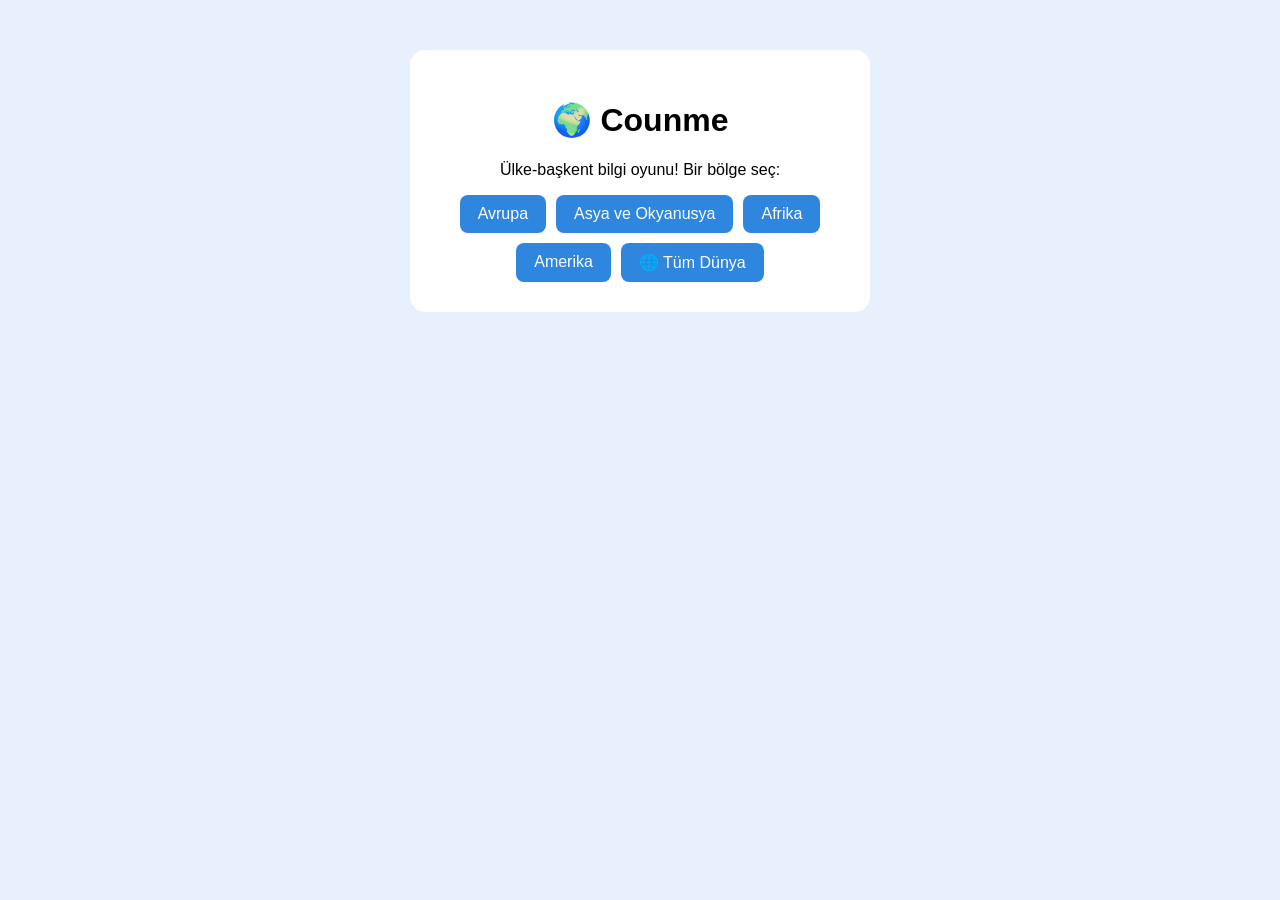
<file: index.html>
<!DOCTYPE html>
<html lang="tr">
  <head>
    <meta charset="UTF-8">
    <meta name="viewport" content="width=device-width, initial=scale=1.0">
    <title>Counme</title>
    <link rel="stylesheet" href="style.css">
  </head>
  <body>
    <div class="kart menu">
      <h1>🌍 Counme</h1>
      <p>Ülke-başkent bilgi oyunu! Bir bölge seç: </p>
    <div class="kitalar">
      <button onclick="location.href='game.html?kita=Avrupa'">Avrupa</button>
      <button onclick="location.href='game.html?kita=Asya'">Asya ve Okyanusya</button>
      <button onclick="location.href='game.html?kita=Afrika'">Afrika</button>
      <button onclick="location.href='game.html?kita=Amerika'">Amerika</button>
      <button onclick="location.href='game.html'">🌐 Tüm Dünya</button>
    </div>
    </div>
  </body>
  </html>
</file>
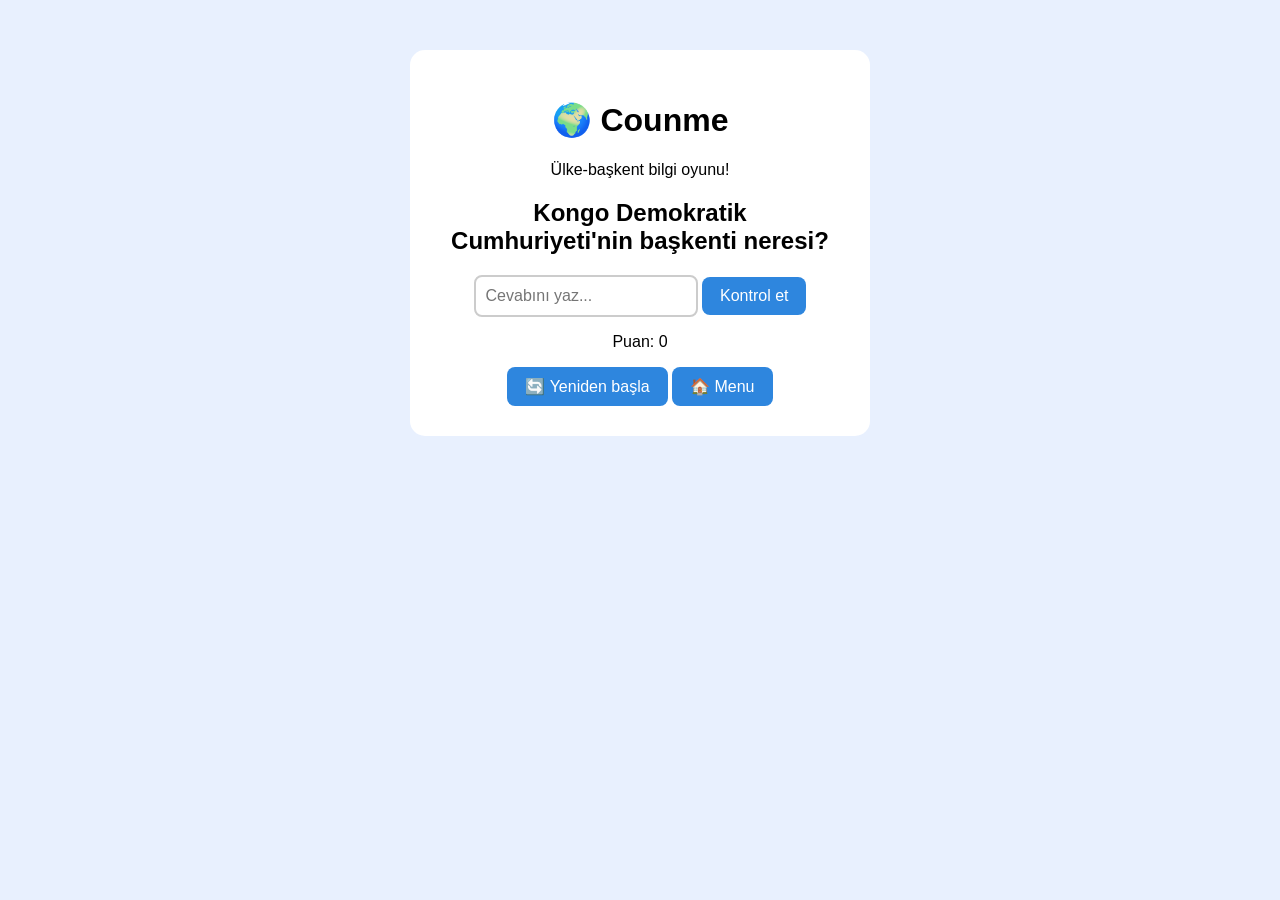
<file: game.html>
<!DOCTYPE html>
<html lang="tr">
<head>
  <meta charset="UTF-8">
  <meta name="viewport" content="width=device-width, initial-scale=1.0">
  <title>Counme</title>
  
<link rel="stylesheet" href="style.css">
  
</head>
<body>
  <div class="kart">
  <h1>🌍 Counme</h1>
  <p>Ülke-başkent bilgi oyunu!</p>

  <h2 id="soru"></h2>
  <input id="cevap" type="text" placeholder="Cevabını yaz...">
  <button id="kontrol" onclick="kontrolEt()">Kontrol et</button>
  <p id="sonuc"></p>
  <p id="puan">Puan: 0</p>
  <button onclick="yenidenBasla()">🔄 Yeniden başla</button>
  <button onclick="location.href='index.html'">🏠 Menu</button>
  </div>
  <script src="ulkeler.js"></script>
  <script>
    const kita = new URLSearchParams(location.search).get("kita");
    if (kita) { 
      const secilenler = sorular.filter(u => u.kita === kita);
      sorular.length = 0;
      sorular.push(...secilenler);
    }
  
    const soruSayisi = 10;
    let sira = 0;
    let puan = 0;
    let seri = 0;

    function karistir() {
      for (let i = sorular.length - 1; i > 0; i--) {
        let j = Math.floor(Math.random() * (i + 1));
        [sorular[i], sorular[j]] = [sorular[j], sorular[i]];
      }
    }

    function sadelestir(yazi) {
      return yazi.trim().toLocaleLowerCase("tr")
        .replaceAll("ç", "c").replaceAll("ş", "s").replaceAll("ğ", "g")
        .replaceAll("ü", "u").replaceAll("ö", "o").replaceAll("ı", "i");
    }

    function soruyuGoster() {
      document.getElementById("soru").textContent = sorular[sira].ulke + " başkenti neresi?";
    }

    function kontrolEt() {
      if (sira >= soruSayisi) {
        return;
      }

      let cevap = document.getElementById("cevap").value;
      let dogruCevap = sorular[sira].baskent;

      let kabulEdilenler = [dogruCevap];
      if (sorular[sira].diger) {
        kabulEdilenler.push(...sorular[sira].diger);
      }
      if (kabulEdilenler.some(k => sadelestir(k) === sadelestir(cevap))) {
        document.getElementById("sonuc").textContent = "✅ Doğru!";
        document.getElementById("sonuc").style.color = "green";
        puan = puan + 1;
        seri = seri + 1;
        if (seri === 3) {
          document.getElementById("sonuc").textContent = "✅ Doğru! 🔥 Üst üste 3 ";
        } else if (seri === 5) {
          document.getElementById("sonuc").textContent = "✅ Doğru! ⚡ Bu 5 etti, durdurulamıyorsun!";
        } else if (seri === 10) {
          document.getElementById("sonuc").textContent = "✅ Doğru! 👑 10/10, efsane!";
        }
          
      } else {
        document.getElementById("sonuc").textContent = "💥 Diplomatik kriz, seri sıfırlandı, Yanlış, cevap " + dogruCevap + ".";
        document.getElementById("sonuc").style.color = "red";
        puan = puan - 1;
        seri = 0;
      }

      document.getElementById("puan").textContent = "Puan: " + puan;
      document.getElementById("cevap").value = "";
      sira = sira + 1;

      if (sira < soruSayisi) {
        soruyuGoster();
      } else {
        document.getElementById("soru").textContent = "🎉 Oyun bitti! Puanın: " + puan + "/" + soruSayisi;
        document.getElementById("cevap").style.display = "";
        document.getElementById("kontrol").style.display = "none";
        document.getElementById("puan").style.display = "none";
      }
    }

    function yenidenBasla() {
      sira = 0;
      puan = 0;
      seri = 0;
      karistir();
      document.getElementById("puan").textContent = "Puan: 0";
      document.getElementById("sonuc").textContent = "";
      document.getElementById("cevap").value = "";
      document.getElementById("cevap").style.display = "";
      document.getElementById("kontrol").style.display = "";
      document.getElementById("puan").style.display = "";
      soruyuGoster();
    }
    
    document.getElementById("cevap").addEventListener("keydown", function (olay) {
      if (olay.key === "Enter") {
        kontrolEt();
      }
    });
    
    karistir();
    soruyuGoster();
  </script>
</body>
</html>
</file>
<file: style.css>
body {
      text-align: center;
      font-family: Arial, sans-serif;
      margin-top: 50px;
      background-color: #e8f0fe;
    }
    
    .kart {
      background-color: white;
      max-width: 400px;
      margin: 0 auto;
      padding: 30px;
      border-radius: 15px;
    }
    button {
      background-color: #2e86de;
      color: white;
      border: none;
      border-radius: 8px;
      padding: 10px 18px;
      font-size: 16px;
      cursor: pointer;
    }

    button:hover {
      background-color: #1b4f8a;
    }

    input { 
      padding: 10px;
      font-size: 16px;
      border: 2px solid #ccc;
      border-radius: 8px;
    }

    input:focus {
      border-color: #2e86de;
      outline: none;
    }
    .kitalar { 
        display: flex; 
        flex-wrap: wrap;
        justify-content: center;
        gap: 10px; 
    }
</file>
